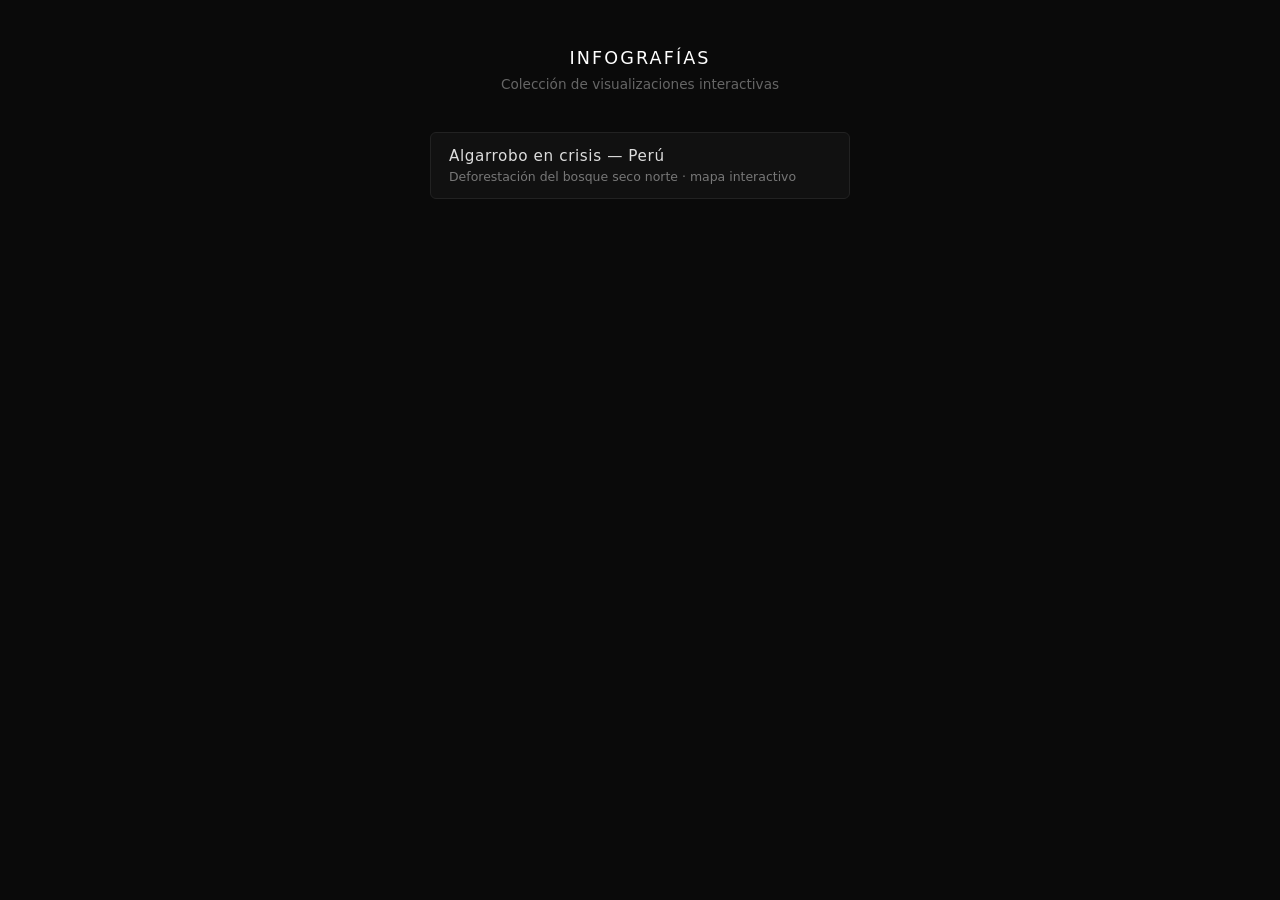
<file: index.html>
<!DOCTYPE html>
<html lang="es">
<head>
  <meta charset="UTF-8">
  <meta name="viewport" content="width=device-width, initial-scale=1.0">
  <title>Infografías</title>
  <style>
    * { box-sizing: border-box; margin: 0; padding: 0; }
    body {
      background: #0a0a0a;
      color: #ccc;
      font-family: system-ui, -apple-system, sans-serif;
      min-height: 100vh;
      display: flex;
      flex-direction: column;
      align-items: center;
      padding: 48px 24px;
    }
    h1 {
      font-size: 1.1rem;
      font-weight: 500;
      letter-spacing: 0.12em;
      text-transform: uppercase;
      color: #fff;
      margin-bottom: 8px;
    }
    p.sub {
      font-size: 0.85rem;
      color: #666;
      margin-bottom: 40px;
    }
    ul {
      list-style: none;
      width: 100%;
      max-width: 420px;
    }
    li + li { margin-top: 8px; }
    a {
      display: block;
      padding: 14px 18px;
      background: #111;
      border: 1px solid #222;
      border-radius: 6px;
      color: #ddd;
      text-decoration: none;
      transition: border-color 0.2s, background 0.2s;
    }
    a:hover {
      border-color: #444;
      background: #161616;
    }
    .title {
      font-size: 0.95rem;
      font-weight: 500;
      letter-spacing: 0.04em;
    }
    .desc {
      font-size: 0.78rem;
      color: #777;
      margin-top: 4px;
    }
    @media (max-width: 768px) {
      body {
        padding: 28px 16px;
        padding-top: max(28px, env(safe-area-inset-top));
        padding-bottom: max(28px, env(safe-area-inset-bottom));
      }
      a { padding: 16px 18px; min-height: 48px; }
    }
  </style>
</head>
<body>
  <h1>Infografías</h1>
  <p class="sub">Colección de visualizaciones interactivas</p>
  <ul>
    <li>
      <a href="algarrobo/">
        <div class="title">Algarrobo en crisis — Perú</div>
        <div class="desc">Deforestación del bosque seco norte · mapa interactivo</div>
      </a>
    </li>
  </ul>
</body>
</html>
</file>
